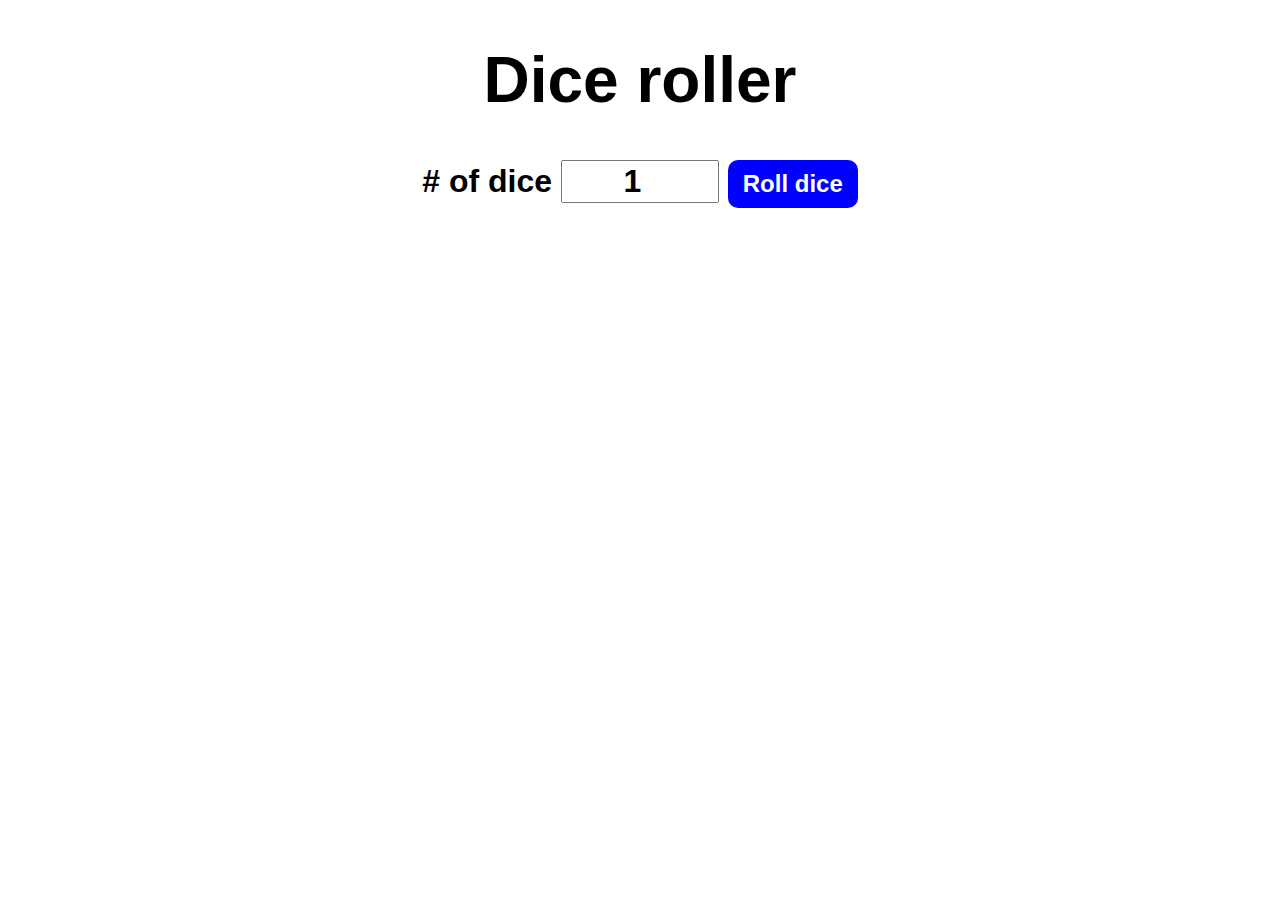
<file: Dice roller/index.html>
<!DOCTYPE html>
<html lang="en">
<head>
    <meta charset="UTF-8">
    <meta name="viewport" content="width=device-width, initial-scale=1.0">
    <title>Dice roller</title>
    <link rel="stylesheet" href="./style.css">
</head>
<body>
    <div id="container">
        <h1>Dice roller</h1>
        <label># of dice</label>
        <input id="numOfDice" type="number" value="1" min="1">
        <button onclick="rollDice()">Roll dice</button>
        <div id="diceResult"></div>
        <div id="diceImages"></div>
    </div>

    <script src="./index.js"></script>
</body>
</html>
</file>
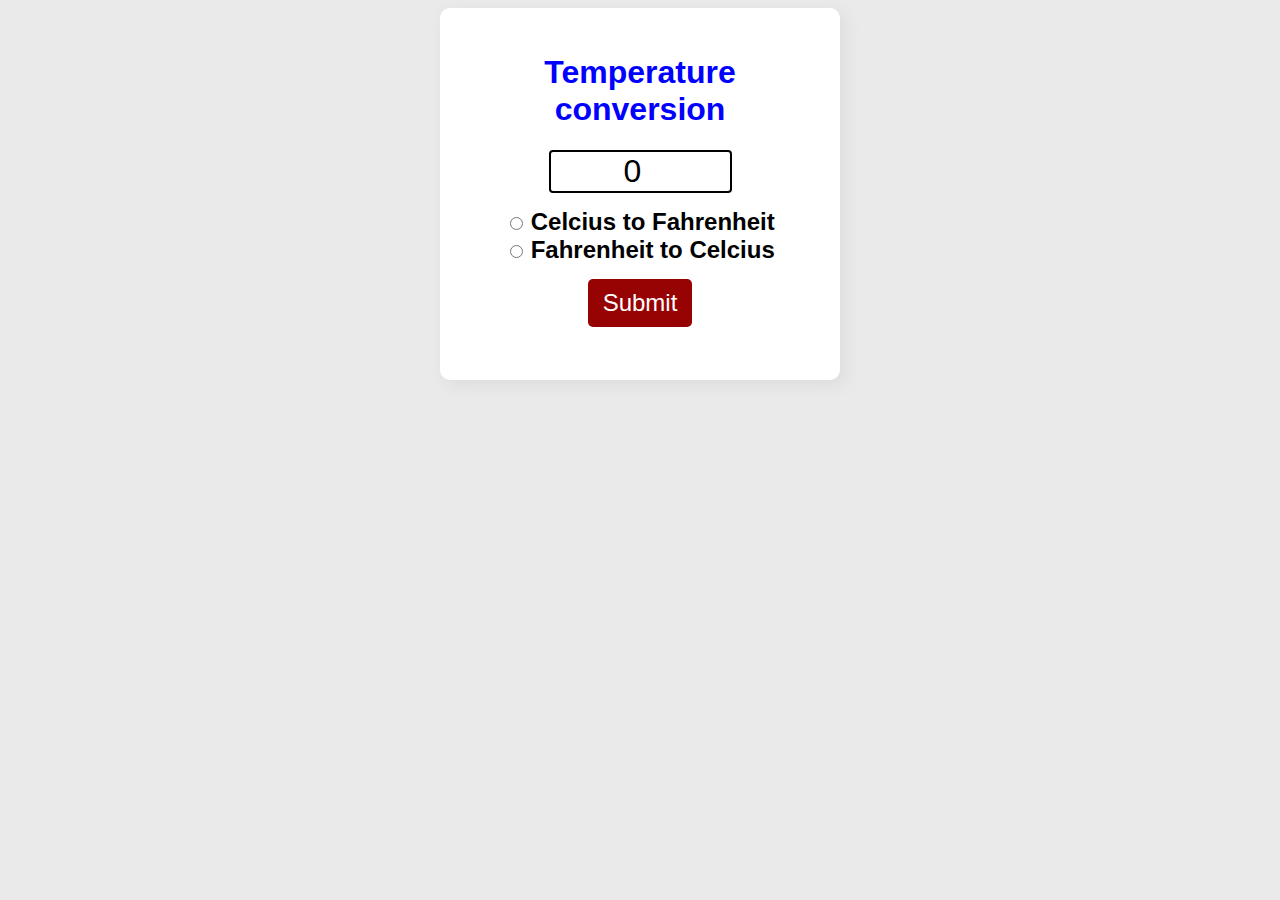
<file: Temperature converter/index.html>
<!DOCTYPE html>
<html lang="en">
<head>
    <meta charset="UTF-8">
    <meta name="viewport" content="width=device-width, initial-scale=1.0">
    <link rel="stylesheet" href="style.css">
    <title>Temperature Converter</title>
</head>
<body>
    <form>
        <h1>Temperature conversion</h1>
        <input type="number" id="textBox" value="0"><br>

        <input type="radio" id="toFahrenheit" name="unit">
        <label for="toFahrenheit">Celcius to Fahrenheit</label><br>

        <input type="radio" id="toCelcius" name="unit">
        <label for="toCelcius">Fahrenheit to Celcius</label>

        <button type="button" onclick="convert()">Submit</button>
        <p id="result"></p>
    </form>
    <script src="./index.js"></script>
</body>
</html>
</file>
<file: Dice roller/style.css>
#container {
    font-family: Ariel, sans-serif;
    text-align: center;
    font-size: 2rem;
    font-weight: bold;
}

button {
    font-size: 1.5rem;
    padding: 10px 15px;
    border-radius: 10px;
    border: none;
    background-color: hsl(240, 100%, 50%);
    color: white;
    font-weight: bold;
    cursor: pointer;
}

button:hover {
    background-color: hsl(240, 100%, 30%);
}

button:active {
    background-color: hsl(240, 100%, 10%);
}

input {
    font-size: 2rem;
    width: 150px;
    text-align: center;
    font-weight: bold;
}

#diceResult {
    margin: 25px;
}

#diceImages img{
    width: 150px;
    margin: 5px;
}
</file>
<file: Temperature converter/style.css>
body{
    font-family: Ariel, sans-serif;
    background-color: rgb(234, 234, 234);
}

h1{
    color: blue;
}

form{
    background-color: white;
    text-align: center;
    max-width: 350px;
    margin: auto;
    padding: 25px;
    border-radius: 10px;
    box-shadow: 5px 5px 15px hsla(0, 0%, 62%, 0.161);
}

#textBox{
    width: 50%;
    text-align: center;
    font-size: 2rem;
    border: 2px solid black;
    border-radius: 4px;
    margin-bottom: 15px;
}

label {
    font-size: 1.5em;
    font-weight: bold;
}

button {
    margin-top: 15px;
    background-color: hsl(0, 97%, 30%);
    font-size: 1.5em;
    color: white;
    border: none;
    padding: 10px 15px;
    border-radius: 5px;
    cursor: pointer;
}

button:hover {
    background-color: hsl(0, 97%, 50%);
}

#result {
    font-size: 1.75em;
    font-weight: bold;
}
</file>
